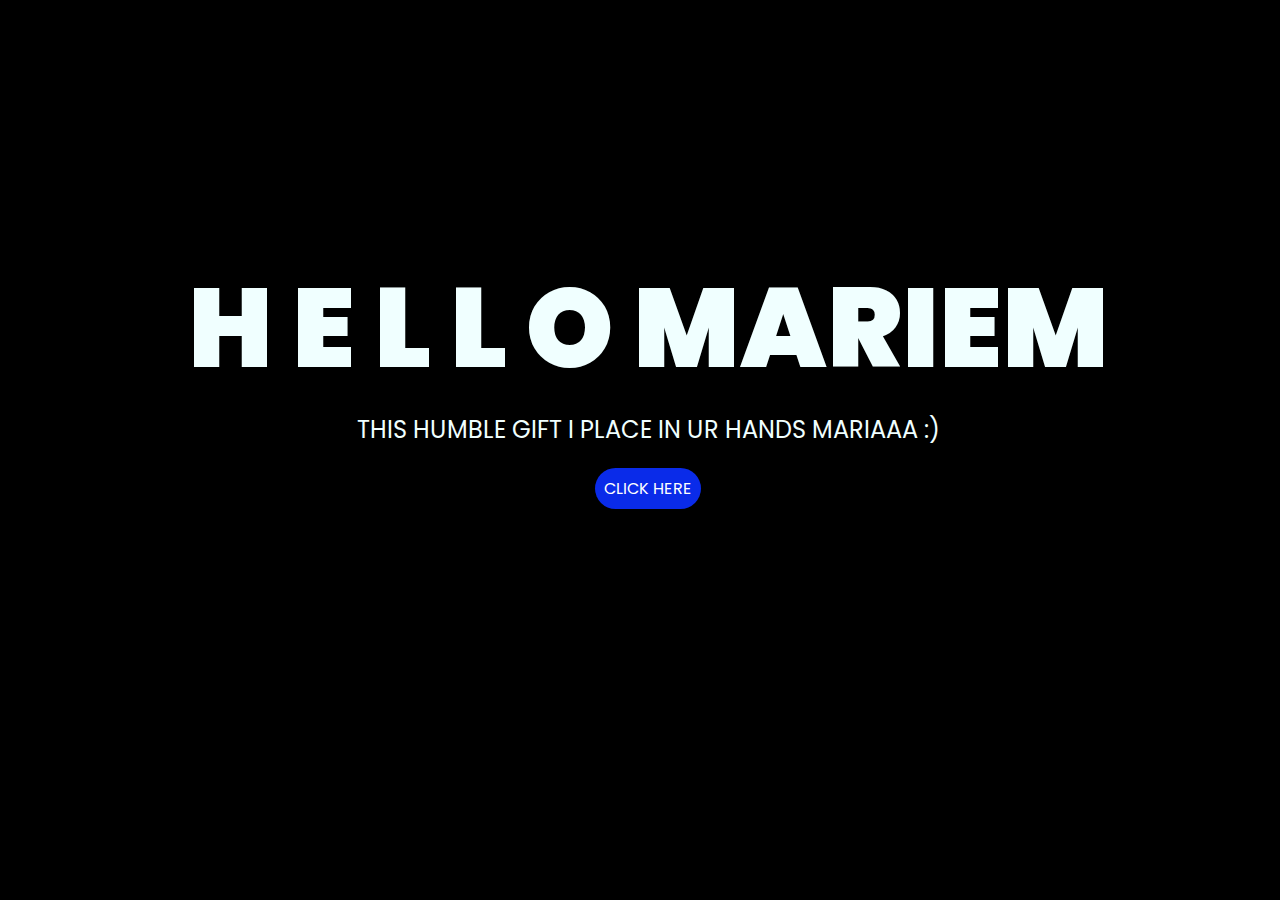
<file: index.html>
<!DOCTYPE html>
<html lang="es">

<head>
    <meta charset="UTF-8">
    <meta http-equiv="X-UA-Compatible" content="IE=edge">
    <meta name="viewport" content="width=device-width, initial-scale=1.0">
    <link rel="stylesheet" href="style.css">
    <link rel="icon" href="flowers.png" type="image/x-icon">
    <title>Flowers</title>
</head>

<body>
    <div class="greetings">
        <span>H</span>
        <span>E</span>
        <span>L</span>
        <span>L</span>
	<span>O</span>
        <span>MARIEM</span>
    </div>
    <div class="description">
        <span>THIS HUMBLE GIFT I PLACE IN UR HANDS MARIAAA :) </span>
    </div>
    <div class="button">
        <button class="botones">
            <a href="flower.html" style="color: #fff;">CLICK HERE</a>
        </button>
    </div>

</body>

</html>
</file>
<file: style.css>
@import url('https://fonts.googleapis.com/css2?family=Poppins:ital,wght@0,500;1,900&display=swap');
*{
    font-family: 'Poppins',cursive;
}
body{
    color: azure;
    width: 100%;
    height: 82vh;
    display: flex;
    flex-direction: column;
    align-items: center;
    justify-content: center;
    background-color: black;
    /* padding-top: -30; */
}

.botones{
    padding: 9px;
    border-radius: 80px;
    background-color: transparent;
    border: none;
}

.botones a{
    background-color: #0a2be9;
    padding: 9px;
    border-radius: 80px;
    -webkit-border-radius: 80px;
    -moz-border-radius: 80px;
    -ms-border-radius: 80px;
    -o-border-radius: 80px;

}

.botones a:focus{
    background-color: rgb(50, 194, 194);
}

.greetings{
    font-size: 7rem;
    font-weight: 900;
}
.greetings > span{
    animation: glow 2.5s ease-in-out infinite;
}
@keyframes glow{
    0%, 100%{
        color: #fff;
        text-shadow: 0 0 12px #39c6d6, 0 0 50px #39c6d6, 0 0 100px #39c6d6;
    }
    10%, 90%{
        color: #111;
        text-shadow: none;
    }
}
.greetings > span:nth-child(2){
    animation-delay: .2s ;
}
.greetings > span:nth-child(3){
    animation-delay: .4s ;
}
.greetings > span:nth-child(4){
    animation-delay: .6s;
}
.greetings > span:nth-child(5){
    animation-delay: .8s;
}
.greetings > span:nth-child(6){
    animation-delay: 1s;
}

.description{
    font-size: 1.5rem;
    margin-bottom: 20px;
}

.button a{
    text-decoration: none;
    font-size: 1rem;
    color: #111;
}

@media screen and (max-width:574px){
    .greetings{
        display: block;
        font-size: 4rem;
        font-weight: 800;
        text-align: center;
    }
    .description{
        font-size: 2rem;
    }
    
    .button a{
        font-size: 1rem;
    }
}
</file>
